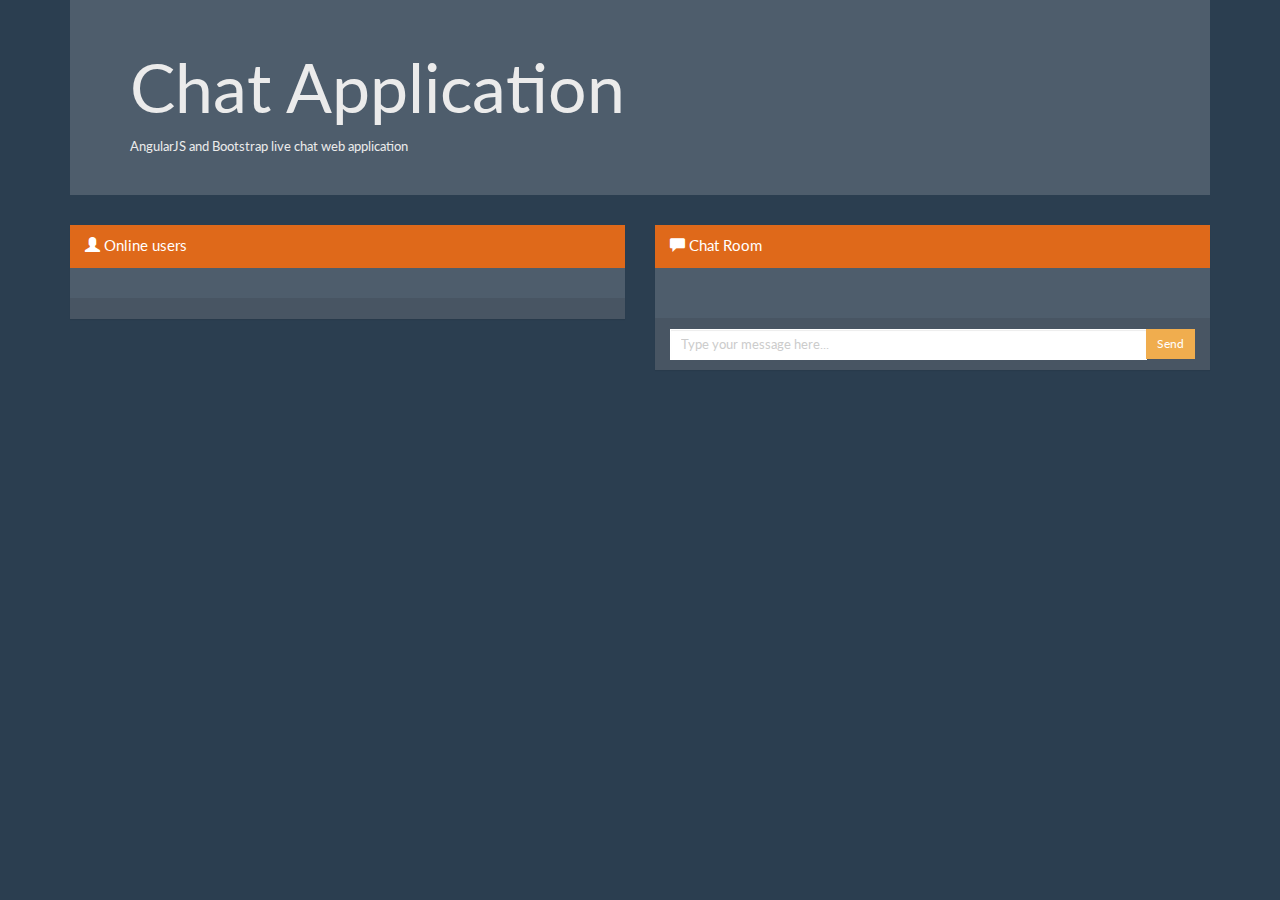
<file: index.html>
﻿<!DOCTYPE html>
<html ng-app="chatApp">
<head>
    <script src="Scripts/angular.min.js"></script>
    <script src="Scripts/angular-route.min.js"></script>
    <script src="Scripts/angular-ui/ui-bootstrap-tpls.min.js"></script>
    <link href="Content/bootstrap.css" rel="stylesheet" />
    <script src="Scripts/jquery-2.1.4.min.js"></script>

    
    <script src="app/app.js"></script>
    <script src="app/Services/ChatService.js"></script>
    <script src="app/Controllers/ChatController.js"></script>
    <script src="app/Controllers/UserController.js"></script>

</head>

<body class="container">


    <div ng-view>
    </div>

</body>

</html>
</file>
